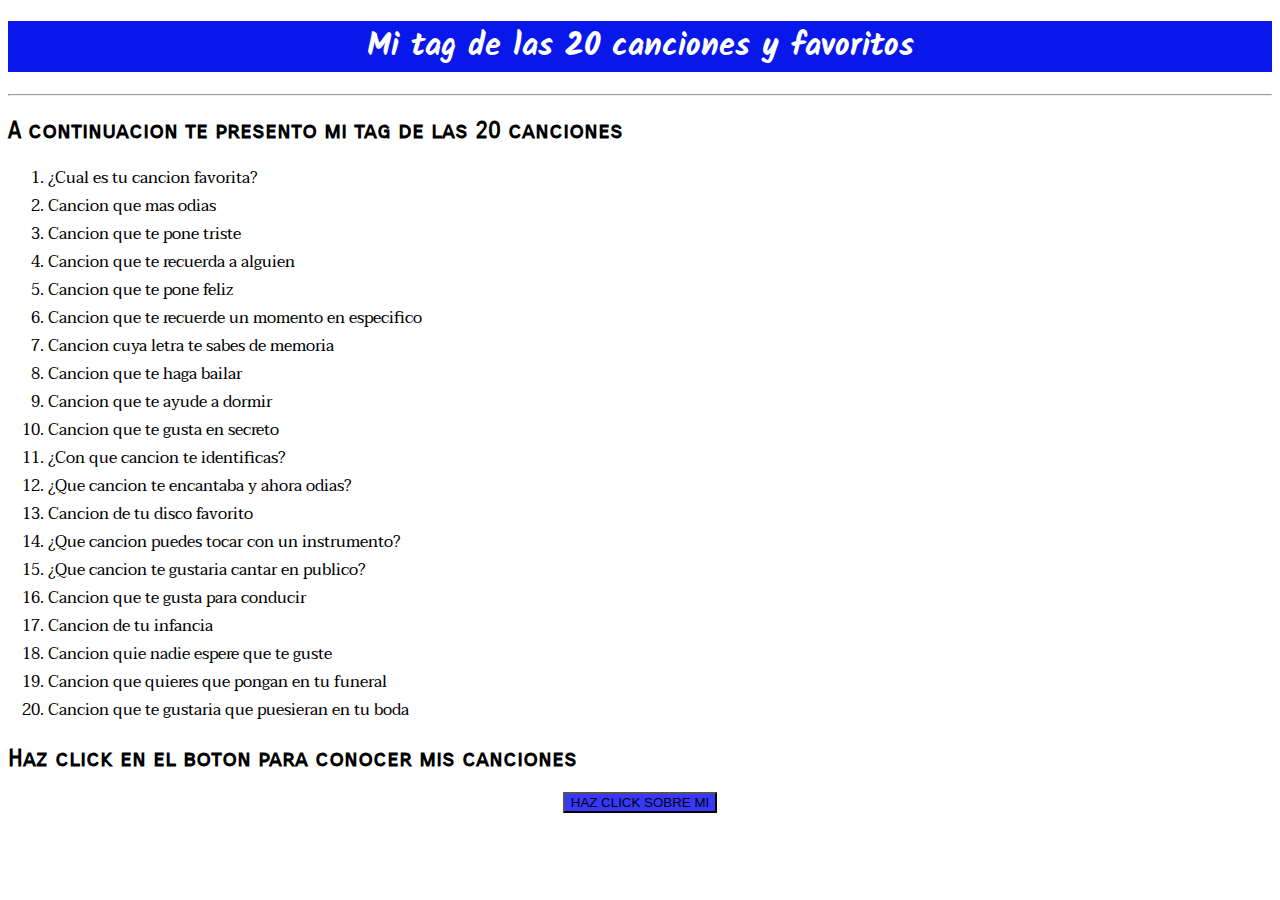
<file: index.html>
<!DOCTYPE html>
<html lang="es">
<head>
    <meta charset="UTF-8">
    <meta http-equiv="X-UA-Compatible" content="IE=edge">
    <meta name="viewport" content="width=device-width, initial-scale=1.0">
    <title>PARTY</title>
    <link rel="stylesheet" href="style.css">
    <link rel="preconnect" href="https://fonts.googleapis.com">
    <link rel="preconnect" href="https://fonts.gstatic.com" crossorigin>
    <link href="https://fonts.googleapis.com/css2?family=Acme&family=Kalam&display=swap" rel="stylesheet">
    <link rel="preconnect" href="https://fonts.googleapis.com">
    <link rel="preconnect" href="https://fonts.gstatic.com" crossorigin>
    <link href="https://fonts.googleapis.com/css2?family=Acme&family=Carrois+Gothic+SC&display=swap" rel="stylesheet">
    <link rel="preconnect" href="https://fonts.googleapis.com">
    <link rel="preconnect" href="https://fonts.gstatic.com" crossorigin>
    <link href="https://fonts.googleapis.com/css2?family=Acme&family=Taviraj&display=swap" rel="stylesheet">
</head>
<body>
    <h1 class="titulo-1">Mi tag de las 20 canciones y favoritos</h1> <hr>
    <h2 class="titulo-2">A continuacion te presento mi tag de las 20 canciones</h2>
    <ol class="titulo-3">
        <li>¿Cual es tu cancion favorita?</li>
        <li>Cancion que mas odias</li>
        <li>Cancion que te pone triste</li>
        <li>Cancion que te recuerda a alguien</li>
        <li>Cancion que te pone feliz</li>
        <li>Cancion que te recuerde un momento en especifico</li>
        <li>Cancion cuya letra te sabes de memoria</li>
        <li>Cancion que te haga bailar</li>
        <li>Cancion que te ayude a dormir</li>
        <li>Cancion que te gusta en secreto</li>
        <li>¿Con que cancion te identificas?</li>
        <li>¿Que cancion te encantaba y ahora odias?</li>
        <li>Cancion de tu disco favorito</li>
        <li>¿Que cancion puedes tocar con un instrumento?</li>
        <li>¿Que cancion te gustaria cantar en publico?</li>
        <li>Cancion que te gusta para conducir</li>
        <li>Cancion de tu infancia</li>
        <li>Cancion quie nadie espere que te guste</li>
        <li>Cancion que quieres que pongan en tu funeral</li>
        <li>Cancion que te gustaria que puesieran en tu boda</li>
    </ol>
    <h2 class="titulo-2">Haz click en el boton para conocer mis canciones</h2>
    <div class="contenedor">
        <a href="respuestas.html">
            <button>HAZ CLICK SOBRE MI</button>
        </a>
    </div>
</body>
</html>
</file>
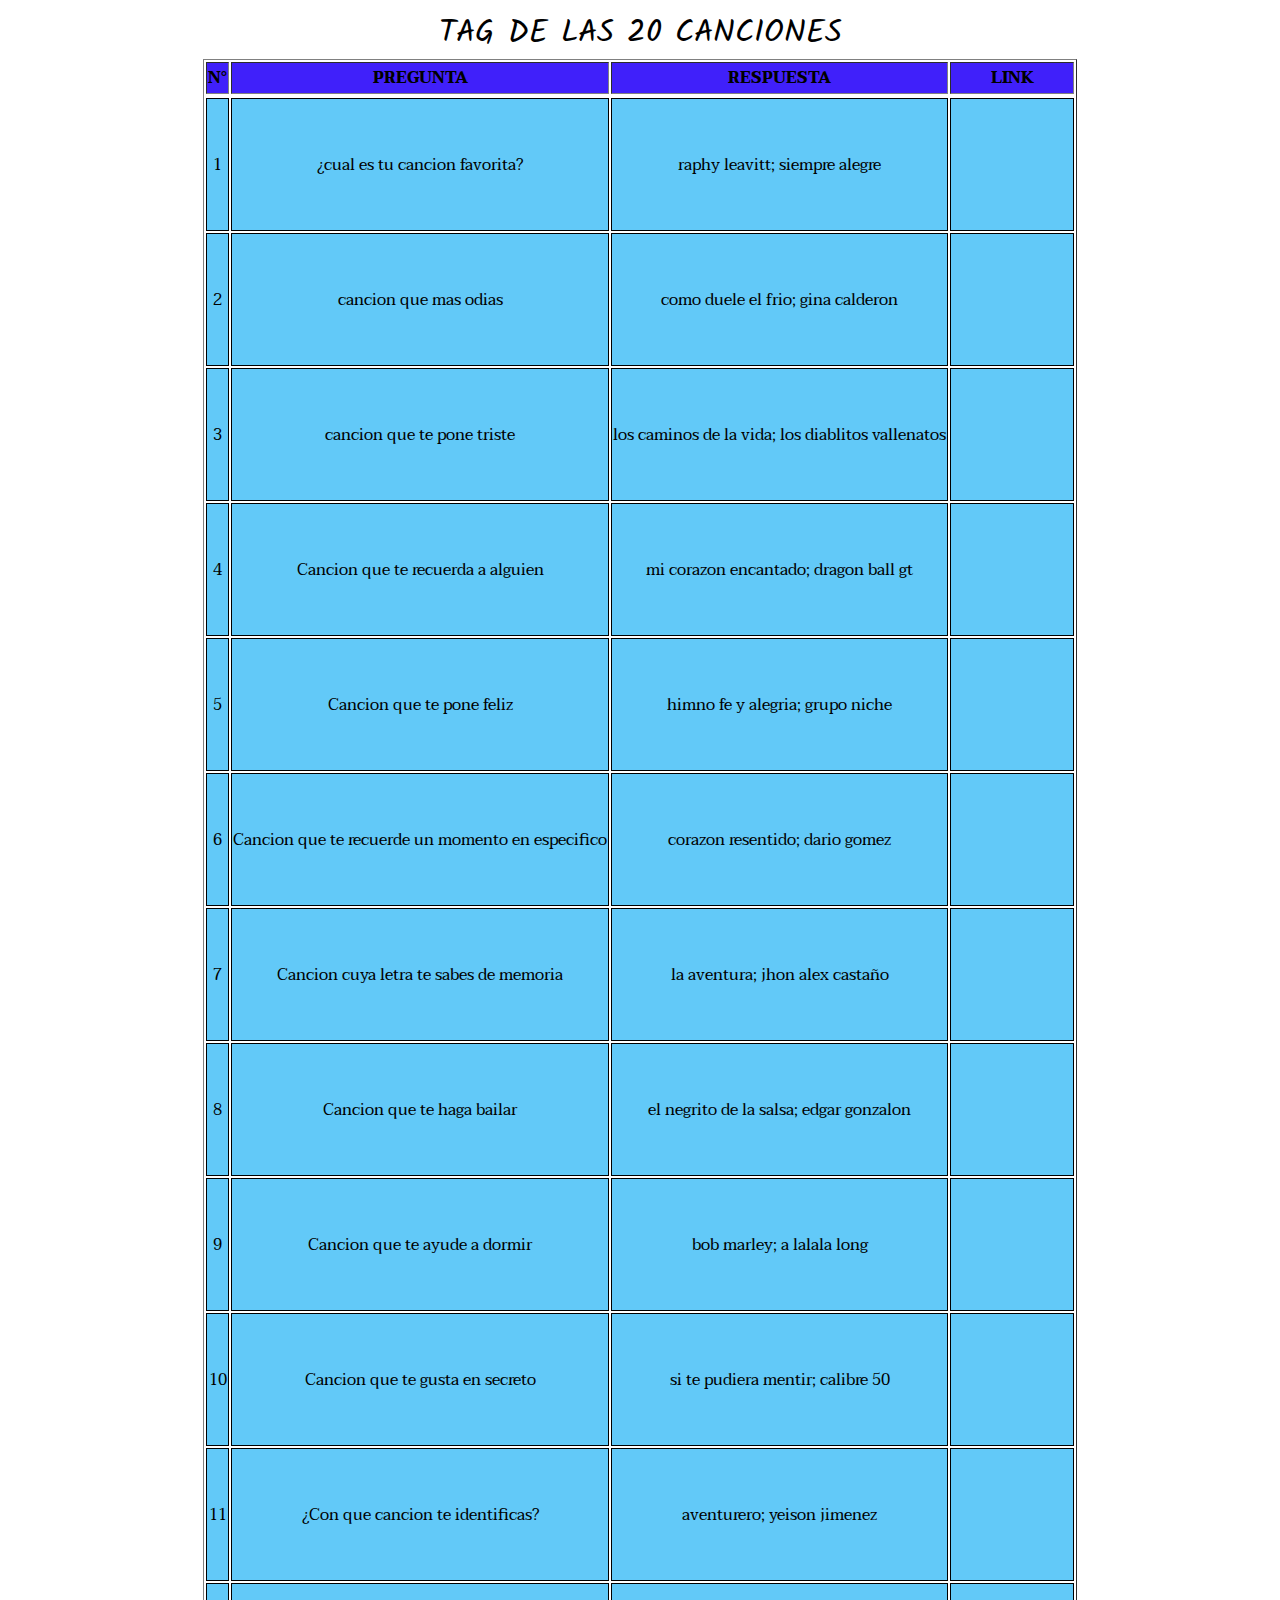
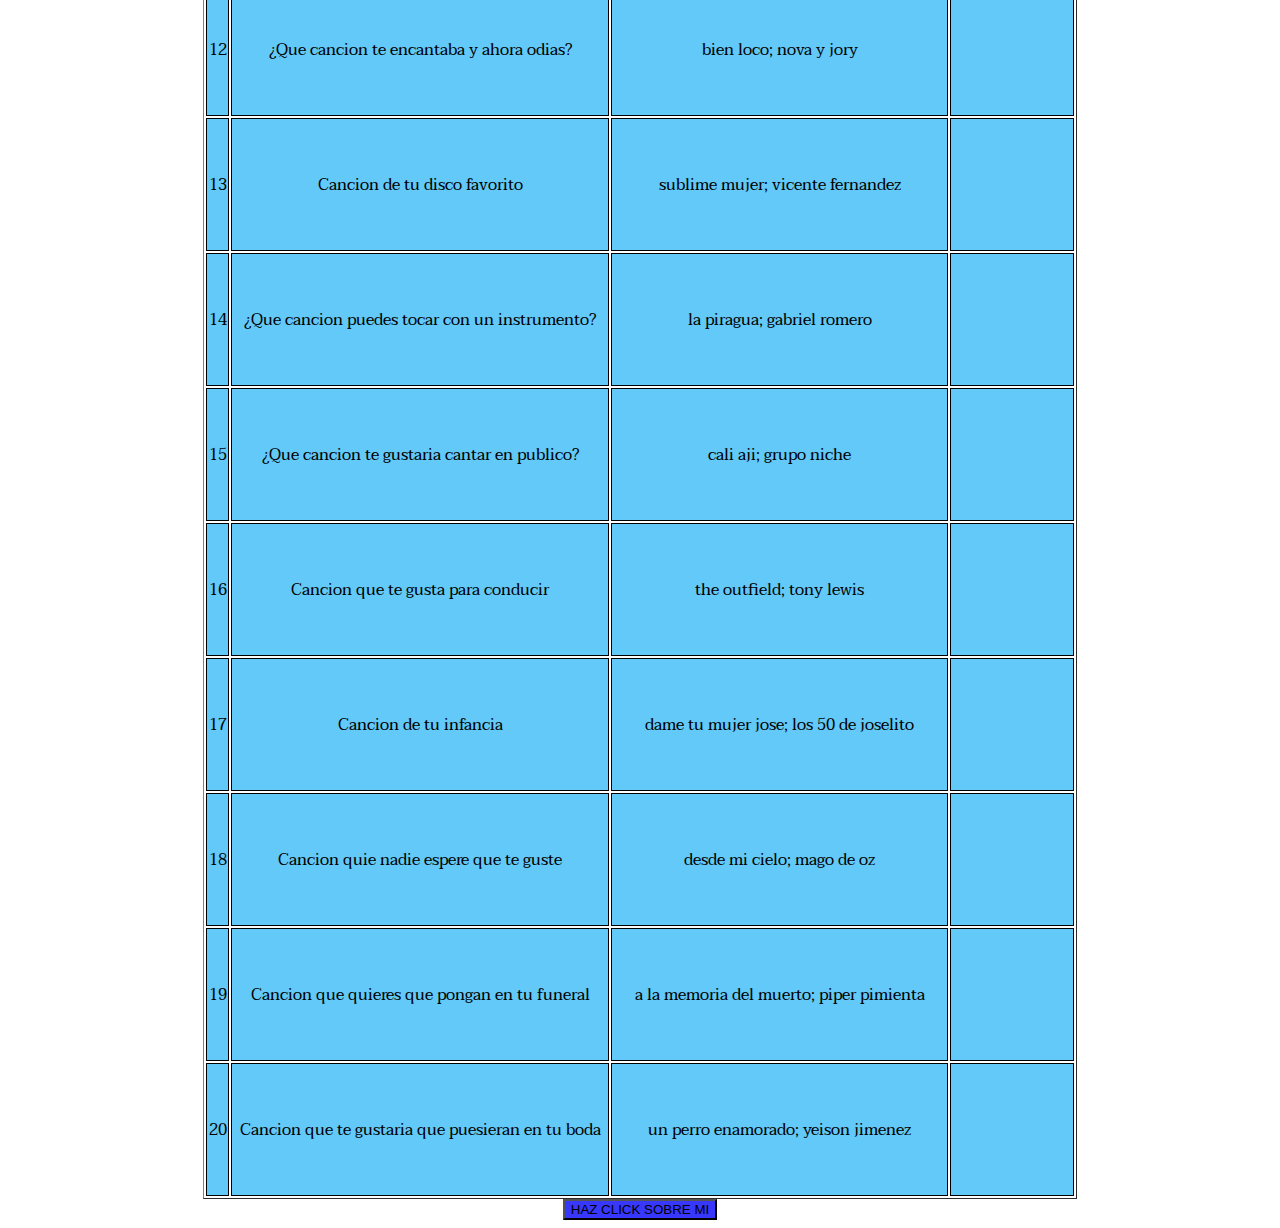
<file: respuestas.html>
<!DOCTYPE html>
<html lang="es">
<head>
    <meta charset="UTF-8">
    <meta http-equiv="X-UA-Compatible" content="IE=edge">
    <meta name="viewport" content="width=device-width, initial-scale=1.0">
    <title>RESPUESTAS</title>
    <link rel="stylesheet" href="style.css">
    <link rel="preconnect" href="https://fonts.googleapis.com">
    <link rel="preconnect" href="https://fonts.gstatic.com" crossorigin>
    <link href="https://fonts.googleapis.com/css2?family=Acme&family=Kalam&display=swap" rel="stylesheet">
    <link rel="preconnect" href="https://fonts.googleapis.com">
    <link rel="preconnect" href="https://fonts.gstatic.com" crossorigin>
    <link href="https://fonts.googleapis.com/css2?family=Acme&family=Carrois+Gothic+SC&display=swap" rel="stylesheet">
    <link rel="preconnect" href="https://fonts.googleapis.com">
    <link rel="preconnect" href="https://fonts.gstatic.com" crossorigin>
    <link href="https://fonts.googleapis.com/css2?family=Acme&family=Taviraj&display=swap" rel="stylesheet">
</head>
<body>
    <center>
        <table class="table" border="1">
            <caption>TAG DE LAS 20 CANCIONES</caption>
            <tr>
              <thead>
                <th>N°</th>
                <th>PREGUNTA</th>
                <th>RESPUESTA</th>
                <th>LINK</th>
              </thead>  
            </tr>
            <tbody>
            <tr>
                <td>1</td>
                <td>¿cual es tu cancion favorita?</td>
                <td>raphy leavitt; siempre alegre</td>
                <td><iframe width="120" height="120" src="https://www.youtube.com/embed/mraIEMV_mtw" title="YouTube video player" frameborder="0" allow="accelerometer; autoplay; clipboard-write; encrypted-media; gyroscope; picture-in-picture" allowfullscreen></iframe></td>
            </tr>
            <tr>
                <td>2</td>
                <td>cancion que mas odias</td>
                <td>como duele el frio; gina calderon</td>
                <td><iframe width="120" height="120" src="https://www.youtube.com/embed/hpnuI1p7YDY" title="YouTube video player" frameborder="0" allow="accelerometer; autoplay; clipboard-write; encrypted-media; gyroscope; picture-in-picture" allowfullscreen></iframe></td>
            </tr>
            <tr>
                <td>3</td>
                <td>cancion que te pone triste</td>
                <td>los caminos de la vida; los diablitos vallenatos</td>
                <td><iframe width="120" height="120" src="https://www.youtube.com/embed/5L9itEadUCE" title="YouTube video player" frameborder="0" allow="accelerometer; autoplay; clipboard-write; encrypted-media; gyroscope; picture-in-picture" allowfullscreen></iframe></td>
            </tr>
            <tr>
                <td>4</td>
                <td>Cancion que te recuerda a alguien</td>
                <td>mi corazon encantado; dragon ball gt</td>
                <td><iframe width="120" height="120" src="https://www.youtube.com/embed/ptqdVwdTQ8Y" title="YouTube video player" frameborder="0" allow="accelerometer; autoplay; clipboard-write; encrypted-media; gyroscope; picture-in-picture" allowfullscreen></iframe></td>
            </tr>
            <tr>
                <td>5</td>
                <td>Cancion que te pone feliz</td>
                <td>himno fe y alegria; grupo niche</td>
                <td><iframe width="120" height="120" src="https://www.youtube.com/embed/vRxQHn0c1eM" title="YouTube video player" frameborder="0" allow="accelerometer; autoplay; clipboard-write; encrypted-media; gyroscope; picture-in-picture" allowfullscreen></iframe></td>
            </tr>
            <tr>
                <td>6</td>
                <td>Cancion que te recuerde un momento en especifico</td>
                <td>corazon resentido; dario gomez</td>
                <td><iframe width="120" height="120" src="https://www.youtube.com/embed/p9HodFicyv8" title="YouTube video player" frameborder="0" allow="accelerometer; autoplay; clipboard-write; encrypted-media; gyroscope; picture-in-picture" allowfullscreen></iframe></td>
            </tr>
            <tr>
                <td>7</td>
                <td>Cancion cuya letra te sabes de memoria</td>
                <td>la aventura; jhon alex castaño</td>
                <td><iframe width="120" height="120" src="https://www.youtube.com/embed/Ne9nah0EFfM" title="YouTube video player" frameborder="0" allow="accelerometer; autoplay; clipboard-write; encrypted-media; gyroscope; picture-in-picture" allowfullscreen></iframe></td>
            </tr>
            <tr>
                <td>8</td>
                <td>Cancion que te haga bailar</td>
                <td>el negrito de la salsa; edgar gonzalon</td>
                <td><iframe width="120" height="120" src="https://www.youtube.com/embed/vZ-YCqR8NAM" title="YouTube video player" frameborder="0" allow="accelerometer; autoplay; clipboard-write; encrypted-media; gyroscope; picture-in-picture" allowfullscreen></iframe></td>
            </tr>
            <tr>
                <td>9</td>
                <td>Cancion que te ayude a dormir</td>
                <td>bob marley; a lalala long</td>
                <td><iframe width="120" height="120" src="https://www.youtube.com/embed/-JhwxTen6yA" title="YouTube video player" frameborder="0" allow="accelerometer; autoplay; clipboard-write; encrypted-media; gyroscope; picture-in-picture" allowfullscreen></iframe></td>
            </tr>
            <tr>
                <td>10</td>
                <td>Cancion que te gusta en secreto</td>
                <td>si te pudiera mentir; calibre 50</td>
                <td><iframe width="120" height="120" src="https://www.youtube.com/embed/zcq7khV_jDQ" title="YouTube video player" frameborder="0" allow="accelerometer; autoplay; clipboard-write; encrypted-media; gyroscope; picture-in-picture" allowfullscreen></iframe></td>
            </tr>
            <tr>
                <td>11</td>
                <td>¿Con que cancion te identificas?</td>
                <td>aventurero; yeison jimenez</td>
                <td><iframe width="120" height="120" src="https://www.youtube.com/embed/zcq7khV_jDQ" title="YouTube video player" frameborder="0" allow="accelerometer; autoplay; clipboard-write; encrypted-media; gyroscope; picture-in-picture" allowfullscreen></iframe></td>
            </tr>
            <tr>
                <td>12</td>
                <td>¿Que cancion te encantaba y ahora odias?</td>
                <td>bien loco; nova y jory</td>
                <td><iframe width="120" height="120" src="https://www.youtube.com/embed/5SEwtqdZFcY" title="YouTube video player" frameborder="0" allow="accelerometer; autoplay; clipboard-write; encrypted-media; gyroscope; picture-in-picture" allowfullscreen></iframe></td>
            </tr>
            <tr>
                <td>13</td>
                <td>Cancion de tu disco favorito</td>
                <td>sublime mujer; vicente fernandez</td>
                <td><iframe width="120" height="120" src="https://www.youtube.com/embed/A8dC2qPdI5k" title="YouTube video player" frameborder="0" allow="accelerometer; autoplay; clipboard-write; encrypted-media; gyroscope; picture-in-picture" allowfullscreen></iframe></td>
            </tr>
            <tr>
                <td>14</td>
                <td>¿Que cancion puedes tocar con un instrumento?</td>
                <td>la piragua; gabriel romero</td>
                <td><iframe width="120" height="120" src="https://www.youtube.com/embed/jQ9Y1uqTrhw" title="YouTube video player" frameborder="0" allow="accelerometer; autoplay; clipboard-write; encrypted-media; gyroscope; picture-in-picture" allowfullscreen></iframe></td>
            </tr>
            <tr>
                <td>15</td>
                <td>¿Que cancion te gustaria cantar en publico?</td>
                <td>cali aji; grupo niche</td>
                <td><iframe width="120" height="120" src="https://www.youtube.com/embed/oWI9Tr-1FBk" title="YouTube video player" frameborder="0" allow="accelerometer; autoplay; clipboard-write; encrypted-media; gyroscope; picture-in-picture" allowfullscreen></iframe></td>
            </tr>
            <tr>
                <td>16</td>
                <td>Cancion que te gusta para conducir</td>
                <td>the outfield; tony lewis</td>
                <td><iframe width="120" height="120" src="https://www.youtube.com/embed/OP0bnO25ALg" title="YouTube video player" frameborder="0" allow="accelerometer; autoplay; clipboard-write; encrypted-media; gyroscope; picture-in-picture" allowfullscreen></iframe></td>
            </tr>
            <tr>
                <td>17</td>
                <td>Cancion de tu infancia</td>
                <td>dame tu mujer jose; los 50 de joselito</td>
                <td><iframe width="120" height="120" src="https://www.youtube.com/embed/bcNfITDTJ4E" title="YouTube video player" frameborder="0" allow="accelerometer; autoplay; clipboard-write; encrypted-media; gyroscope; picture-in-picture" allowfullscreen></iframe></td>
            </tr>
            <tr>
                <td>18</td>
                <td>Cancion quie nadie espere que te guste</td>
                <td>desde mi cielo; mago de oz</td>
                <td><iframe width="120" height="120" src="https://www.youtube.com/embed/WzX1N9YeZyk" title="YouTube video player" frameborder="0" allow="accelerometer; autoplay; clipboard-write; encrypted-media; gyroscope; picture-in-picture" allowfullscreen></iframe></td>
            </tr>
            <tr>
                <td>19</td>
                <td>Cancion que quieres que pongan en tu funeral</td>
                <td>a la memoria del muerto; piper pimienta</td>
                <td><iframe width="120" height="120" src="https://www.youtube.com/embed/q4w66_jI-0I" title="YouTube video player" frameborder="0" allow="accelerometer; autoplay; clipboard-write; encrypted-media; gyroscope; picture-in-picture" allowfullscreen></iframe></td>
            </tr>
            <tr>
                <td>20</td>
                <td>Cancion que te gustaria que puesieran en tu boda</td>
                <td>un perro enamorado; yeison jimenez</td>
                <td><iframe width="120" height="120" src="https://www.youtube.com/embed/QDxFCIZWu48" title="YouTube video player" frameborder="0" allow="accelerometer; autoplay; clipboard-write; encrypted-media; gyroscope; picture-in-picture" allowfullscreen></iframe></td>
            </tr>
        </tbody>
        </table>
    </center>
    <div class="contenedor">
        <a href="index.html">
            <button>HAZ CLICK SOBRE MI</button>
        </a>
    </div>
</body>
</html>
</file>
<file: style.css>
/*titulo-1 esta clase sirve para realizar el diseño y los estilos del titulo 1*/
.titulo-1{
    background-color: rgb(8, 24, 235);
    color: white;
    display: flex;
    justify-content: center;
    font-size: 2rem;
    font-family: 'Acme', sans-serif;
    font-family: 'Kalam', cursive;
}

/*titulo-2 esta clase sirve para realizar el diseño y los estilos del titulo 2*/
.titulo-2{
    font-family: 'Acme', sans-serif;
    font-family: 'Carrois Gothic SC', sans-serif;
}

/*titulo-3 esta clase sirve para realizar el diseño y los estilos del titulo 3*/
.titulo-3{
    font-family: 'Acme', sans-serif;
    font-family: 'Taviraj', serif;     
}

body{
    background-image: url(https://lh6.ggpht.com/-QnfssaBM0Hw/U92o6MvQZvI/AAAAAAABNlI/e14WT73JC4g/gifs-animados-musica-60%25255B4%25255D.gif?imgmax=800);
    background-repeat: no-repeat;
    background-position: right;  
}

.contenedor{
    display: flex;
    justify-content: center;
}

button{
    background-color: rgb(56, 56, 252);
}

.table td{
    border: 1px solid;
    text-align: center;
}

.table th{
    background-color: rgb(64, 32, 250);
}

.table td:hover{
    background-color: rgb(167, 6, 6);
    color: white;
}

.table tr{
    background-color: rgb(98, 201, 248);
    font-family: 'Acme', sans-serif;
    font-family: 'Taviraj', serif; 
}

caption{
    font-family: 'Acme', sans-serif;
    font-family: 'Kalam', cursive;
    font-size: 2rem;
}

.table th:hover{
    background-color: rgb(115, 128, 0);
}
</file>
